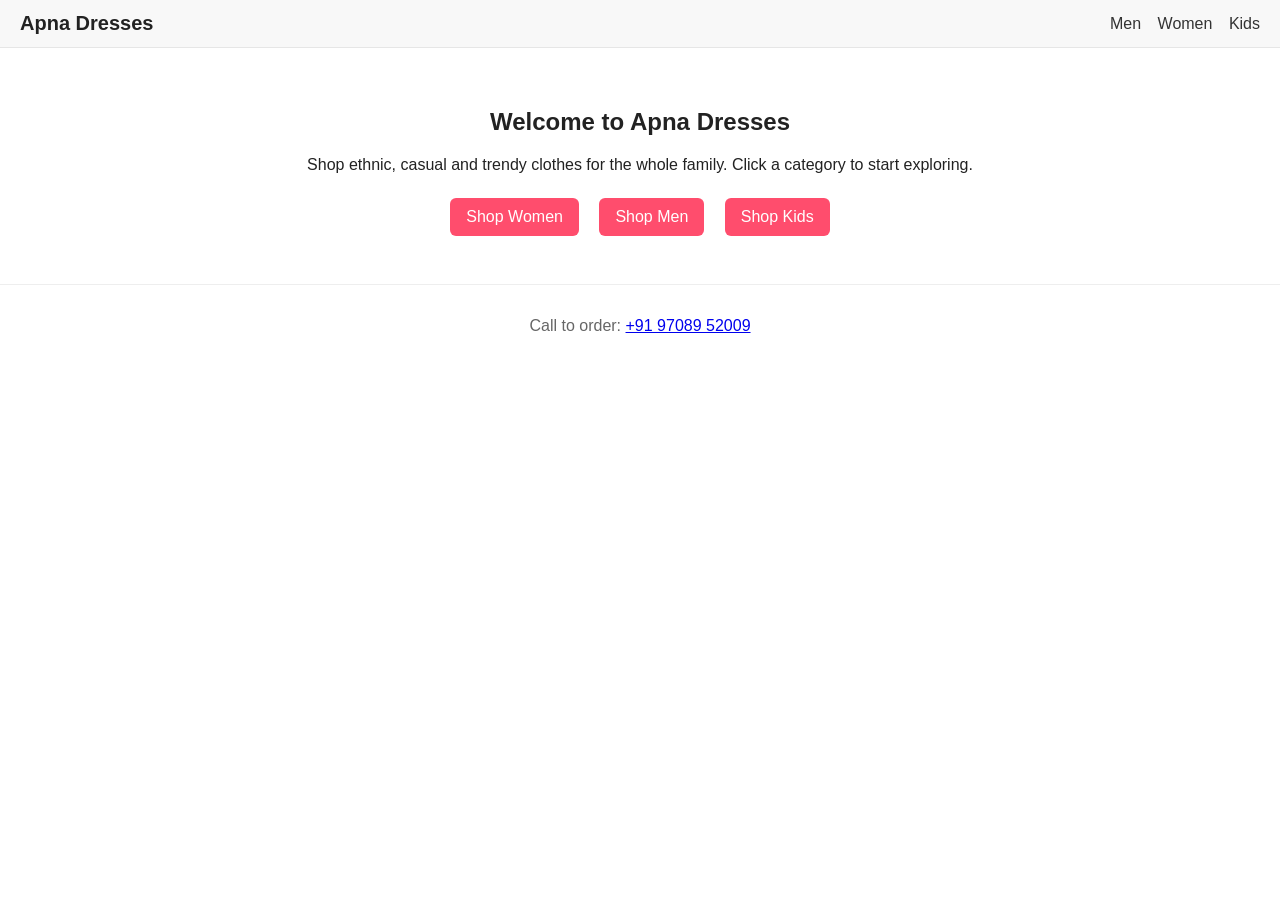
<file: index.html>
<!doctype html>
<html lang="en">
<head>
  <meta charset="utf-8">
  <meta name="viewport" content="width=device-width,initial-scale=1">
  <title>Apna Dresses</title>
  <link rel="stylesheet" href="styles.css">
</head>
<body>
  <header class="site-header">
    <h1>Apna Dresses</h1>
    <nav>
      <a href="men.html">Men</a>
      <a href="women.html">Women</a>
      <a href="kids.html">Kids</a>
    </nav>
  </header>

  <main class="hero">
    <h2>Welcome to Apna Dresses</h2>
    <p>Shop ethnic, casual and trendy clothes for the whole family. Click a category to start exploring.</p>
    <div class="cta">
      <a class="btn" href="women.html">Shop Women</a>
      <a class="btn" href="men.html">Shop Men</a>
      <a class="btn" href="kids.html">Shop Kids</a>
    </div>
  </main>

  <footer class="site-footer">
    <p>Call to order: <a href="tel:+919708952009">+91 97089 52009</a></p>
  </footer>
</body>
</html>
</file>
<file: styles.css>
:root{--accent:#ff4d6d;--bg:#fff;--muted:#666}
*{box-sizing:border-box}
body{font-family:Segoe UI,Roboto,Arial,sans-serif;margin:0;color:#222;background:var(--bg)}
.site-header{display:flex;align-items:center;justify-content:space-between;padding:12px 20px;background:#f8f8f8;border-bottom:1px solid #e6e6e6}
.site-header h1{margin:0;font-size:1.25rem}
.site-header nav a{margin-left:12px;text-decoration:none;color:#333}
.hero{padding:40px 20px;text-align:center}
.btn{display:inline-block;margin:8px;padding:10px 16px;background:var(--accent);color:#fff;text-decoration:none;border-radius:6px}
.container{padding:20px}
.filters{margin-bottom:16px}
.filters button{margin-right:8px;padding:8px 12px;border:1px solid #ddd;background:#fff;border-radius:6px;cursor:pointer}
.filters button.active{background:var(--accent);color:#fff;border-color:var(--accent)}
.products{display:grid;grid-template-columns:repeat(auto-fit,minmax(220px,1fr));gap:14px}
.product{border:1px solid #e6e6e6;padding:12px;border-radius:8px;background:#fff}
.product h3{margin:0 0 6px}
.product-img{width:100%;height:160px;object-fit:cover;border-radius:6px;margin-bottom:8px}
.price{font-weight:700;color:var(--accent)}
.btn.whatsapp{background:#25D366;margin-top:6px}
/* Floating WhatsApp button */
.wa-float{position:fixed;right:18px;bottom:18px;background:#25D366;color:#fff;border-radius:50%;width:56px;height:56px;display:flex;align-items:center;justify-content:center;text-decoration:none;box-shadow:0 6px 18px rgba(0,0,0,0.15);z-index:999}
.wa-float svg{width:26px;height:26px}
.site-footer{text-align:center;padding:16px;color:var(--muted);border-top:1px solid #eee}

/* Product detail modal */
.product-modal{position:fixed;inset:0;background:rgba(0,0,0,0.6);display:flex;align-items:center;justify-content:center;z-index:1000}
.product-modal .modal-inner{background:#fff;border-radius:8px;max-width:900px;width:95%;display:grid;grid-template-columns:1fr 320px;gap:16px;padding:16px}
.product-modal .modal-main img{width:100%;height:420px;object-fit:contain;background:#fff}
.product-modal .modal-thumbs{display:flex;flex-direction:column;gap:8px}
.product-modal .thumb{width:72px;height:72px;object-fit:cover;border-radius:6px;cursor:pointer;border:2px solid transparent}
.product-modal .thumb.active{border-color:var(--accent)}
.product-modal .modal-info h3{margin:0 0 8px}
.product-modal .modal-info p{margin:6px 0}
.product-modal .close-btn{position:absolute;right:18px;top:18px;background:#fff;border-radius:50%;width:36px;height:36px;display:flex;align-items:center;justify-content:center;cursor:pointer}

@media (max-width:720px){
  .product-modal .modal-inner{grid-template-columns:1fr;}
  .product-modal .modal-main img{height:260px}
  .product-modal .modal-thumbs{flex-direction:row;overflow:auto}
}

@media (max-width:480px){.site-header nav{display:none}.hero{padding:24px}}
</file>
